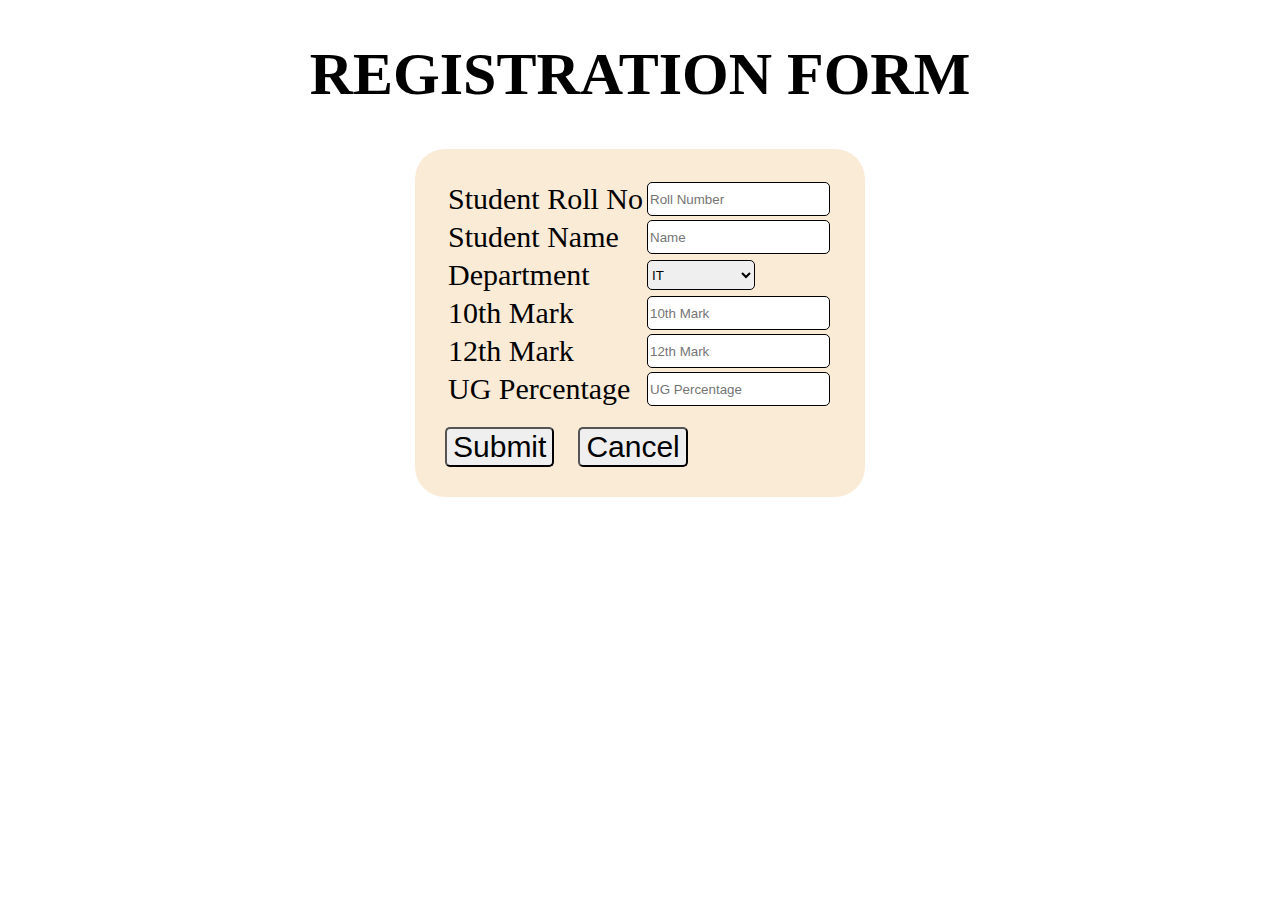
<file: index.html>
<!DOCTYPE html>
<html lang="en">
<head>
    <meta charset="UTF-8">
    <meta name="viewport" content="width=device-width, initial-scale=1.0">
    <title>Document</title>
    <link rel="stylesheet" href="css/style.css">

</head>
<body>
   
     
    <h1> REGISTRATION FORM</h1>
    <div class="form-container">
        <div>
            <form style=" background-color: antiquewhite;
        padding: 30px; border-radius: 30px;">
                <table >
        
                    <tr>
                        <td><label for="rollno">Student Roll No</label></td>
                        <td><input style=" height: 30px;" type="number" placeholder="Roll Number" required></td>
                    </tr>
                    <tr>
                        <td><label for="name">Student Name</label></td>
                        <td><input style=" height: 30px;" type="text" placeholder="Name" required></td>
                    </tr>
                    <tr>
                        <td><label for="dept">Department</label></td>
                        <td><select name="sel" id="1" style="height: 30px;border: 1px solid ; border-radius: 5px;">
                            <option value="it">IT</option>
                            <option value="cse">CSE</option>
                            <option value="cse">ECE</option>
                            <option value="cse">CHEMICAL</option>
                            <option value="cse">AGRI</option>
                            <option value="cse">AIML</option>
                            <option value="cse">BIO MEDICAL</option>
                        </select></td>
                        
                        
                    </tr>
                    <tr>
                        <td><label for="10th mark">10th Mark</label></td>
                        <td><input style=" height: 30px;" type="number" placeholder="10th Mark" id="10thmark" required ></td>
                    </tr>
                    <tr>
                        <td><label for="12th mark">12th Mark</label></td>
                        <td><input style=" height: 30px;" type="number" placeholder="12th Mark" id="12thmark" required></td>
                    </tr>
                    <tr>
                        <td><label for="ug grade">UG Percentage</label></td>
                        <td><input style=" height: 30px;" type="number" placeholder="UG Percentage" id="cgpa" required></td>
                    </tr>
        
                </table>
                <br>
                <button class="b1" >Submit</button>
                <button type="submit" class="b2" style="margin-left: 20px;">Cancel</button>
            </form>
        </div>
    </div>
    
</body>
</html>
</file>
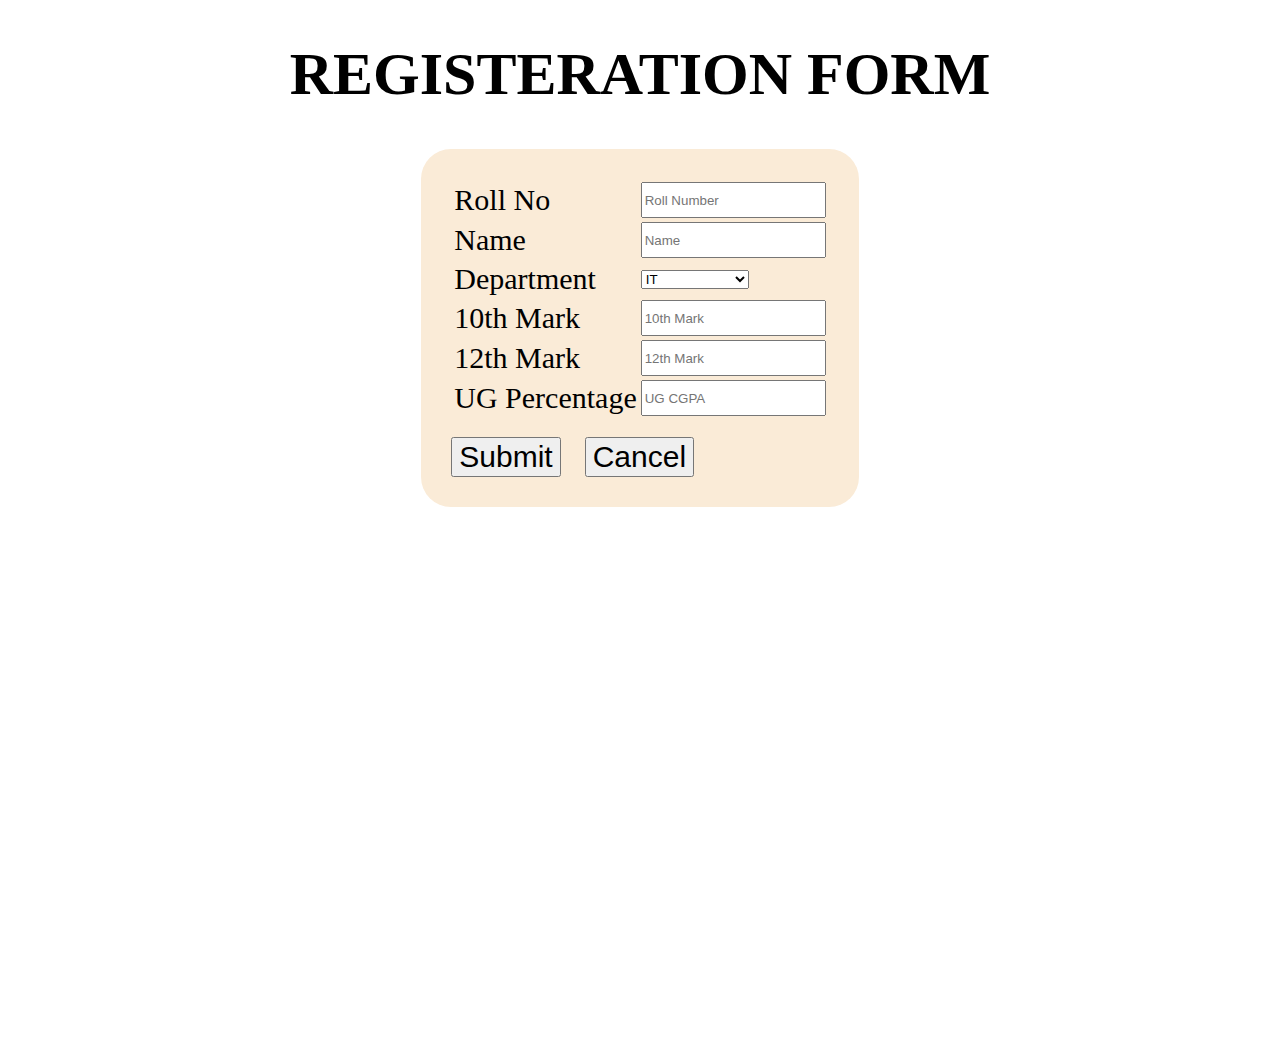
<file: registeration form/form.html>
<!DOCTYPE html>
<html lang="en">
<head>
    <meta charset="UTF-8">
    <meta name="viewport" content="width=device-width, initial-scale=1.0">
    <title>Document</title>
    <link rel="stylesheet" href="style/style.css">

</head>
<body>
   
    <h1>REGISTERATION FORM</h1>
    <div class="form-container">
        <div>
            <form style=" background-color: antiquewhite;
        padding: 30px; border-radius: 30px;">
                <table >
        
                    <tr>
                        <td><label for="rollno">Roll No</label></td>
                        <td><input style=" height: 30px;" type="number" placeholder="Roll Number" required></td>
                    </tr>
                    <tr>
                        <td><label for="name">Name</label></td>
                        <td><input style=" height: 30px;" type="text" placeholder="Name" required></td>
                    </tr>
                    <tr>
                        <td><label for="dept">Department</label></td>
                        <td><select name="sel" id="1">
                            <option value="it">IT</option>
                            <option value="cse">CSE</option>
                            <option value="cse">ECE</option>
                            <option value="cse">CHEMICAL</option>
                            <option value="cse">AGRI</option>
                            <option value="cse">AIML</option>
                            <option value="cse">BIO MEDICAL</option>
                        </select></td>
                        
                        
                    </tr>
                    <tr>
                        <td><label for="10th mark">10th Mark</label></td>
                        <td><input style=" height: 30px;" type="number" placeholder="10th Mark" required ></td>
                    </tr>
                    <tr>
                        <td><label for="12th mark">12th Mark</label></td>
                        <td><input style=" height: 30px;" type="number" placeholder="12th Mark" required></td>
                    </tr>
                    <tr>
                        <td><label for="ug grade">UG Percentage</label></td>
                        <td><input style=" height: 30px;" type="number" placeholder="UG CGPA" required></td>
                    </tr>
        
                </table>
                <br>
                <button class="b1" >Submit</button>
                <button class="b2" style="margin-left: 20px;">Cancel</button>
            </form>
        </div>
    </div>
    
</body>
</html>
</file>
<file: css/style.css>
@media only screen and (min-width:768px) {
    input:focus{
        border: 2px solid blue;
    }
    
    h1{
        text-align: center;
        font-size: 60px;
    }
    input{
        border-radius: 5px;
        border: 1px solid ;
        display: inline-block;
    }
    label{
        font-size: 30px;
    
    }
    .b1:hover{
        background-color: blue;
        color: white;
    }
    .b2:hover{
        background-color: green;
        color: white;
    }
    button{
        font-size: 30px;
        border-radius: 5px;
    }
   
    .form-container {
        display: block;
        margin-left: auto;
        margin-right: auto;
        width: 450px;
        
    }
}
@media (min-width:320px) and (max-width:768px){

    input:focus{
        border: 2px solid blue;
    }
    
    h1{
        text-align: center;
        font-size: 40px;
    }
    label{
        font-size: 20px;
    
    }
    input{
        border-radius: 5px;
        border: 1px solid ;
        display: inline-block;
    }
    .b1:hover{
        background-color: blue;
        color: white;
        border: 2px solid red;
    }
    
    .b2:hover{
        background-color: green;
        color: white;
        
        border: 2px solid red;
    }
    button{
        font-size: 20px;
        border-radius: 5px;
    }
 
    .form-container {
        display: block;
        margin-left: auto;
        margin-right: auto;
        width: 450px;
    }
}
</file>
<file: registeration form/style/style.css>
@media only screen and (min-width:768px) {
    input:focus{
        border: 2px solid blue;
    }
    
    h1{
        text-align: center;
        font-size: 60px;
    }
    label{
        font-size: 30px;
    
    }
    .b1:hover{
        background-color: blue;
        color: white;
    }
    .b2:hover{
        background-color: green;
        color: white;
    }
    button{
        font-size: 30px;
    }
   
    .form-container {
        display: flex;
        justify-content: center;
        height: 100vh;
        
    }
}
@media (min-width:320px) and (max-width:768px){

    input:focus{
        border: 2px solid blue;
    }
    
    h1{
        text-align: center;
        font-size: 40px;
    }
    label{
        font-size: 20px;
    
    }
    .b1:hover{
        background-color: blue;
        color: white;
        border: 2px solid red;
    }
    
    .b2:hover{
        background-color: green;
        color: white;
        
        border: 2px solid red;
    }
    button{
        font-size: 20px;
        border-radius: 10px;
    }
 
    .form-container {
        display: flex;
        justify-content: center;
        height: 100vh;
       
    }
}
</file>
